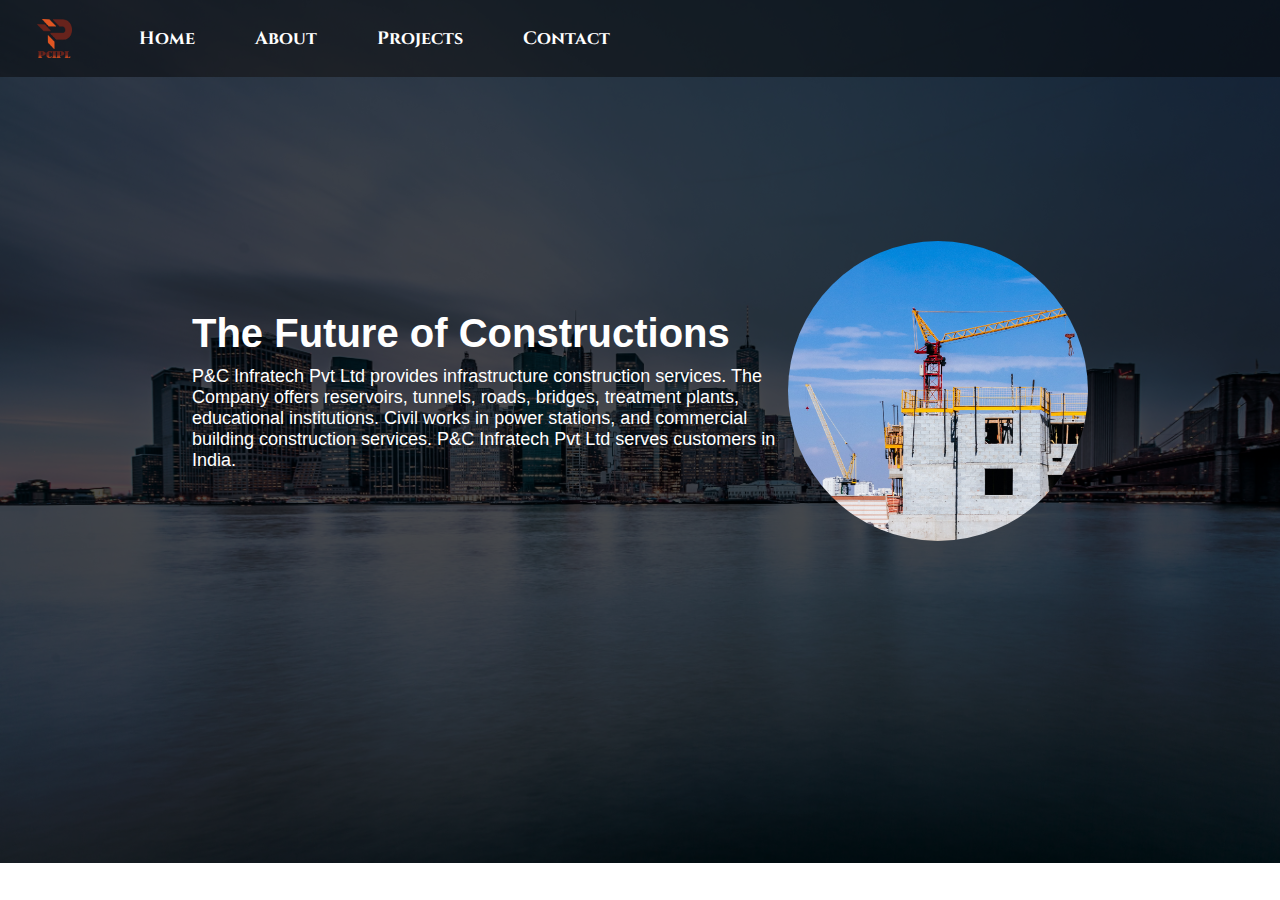
<file: index.html>
<!DOCTYPE html>
<html lang="en">
<head>
    <meta charset="UTF-8">
    <meta http-equiv="X-UA-Compatible" content="IE=edge">
    <meta name="viewport" content="width=device-width, initial-scale=1.0">
    <title>P&C Infratech</title>
    <link rel="stylesheet" href="css/style.css">
</head>
<body>
    <nav class="navbar background">
        <ul class="nav-list another">
            <div class="logo">
                <img src="img/logo.png" alt="logo.png">
            </div>
            <li><a href="https://amxalokmishra.github.io/pnc_infra/">Home</a></li>
            <li><a href="https://amxalokmishra.github.io/pnc_infra/about.html">About</a></li>
            <li><a href="https://amxalokmishra.github.io/pnc_infra/project.html">Projects</a></li>
            <li><a href="https://amxalokmishra.github.io/pnc_infra/contact.html">Contact</a></li>
        </ul>
        <div class="rightNav">
        </div>
    </nav>
    <section class="background firstSection">
        <div class="box-main">
            <div class="fisrtHalf">
                <h1 class="text-big">
                    The Future of Constructions
                </h1>
                <p class="text-small">
                    P&C Infratech Pvt Ltd provides infrastructure construction services. The Company offers reservoirs, tunnels, roads, bridges, treatment plants, educational institutions. Civil works in power stations, and commercial building construction services. P&C Infratech Pvt Ltd serves customers in India.
                </p>
                <div class="buttons">
                </div>
            </div>
            <div class="secondHalf">
                <img src="img/const 1.jpg" alt="image">
            </div>
        </div>
    </section>
    <section class="secRight">
        <p class="sectionTag"> </p>
        <p class="sectionSubTag"></p>
    </section>
</body>
</html>
</file>
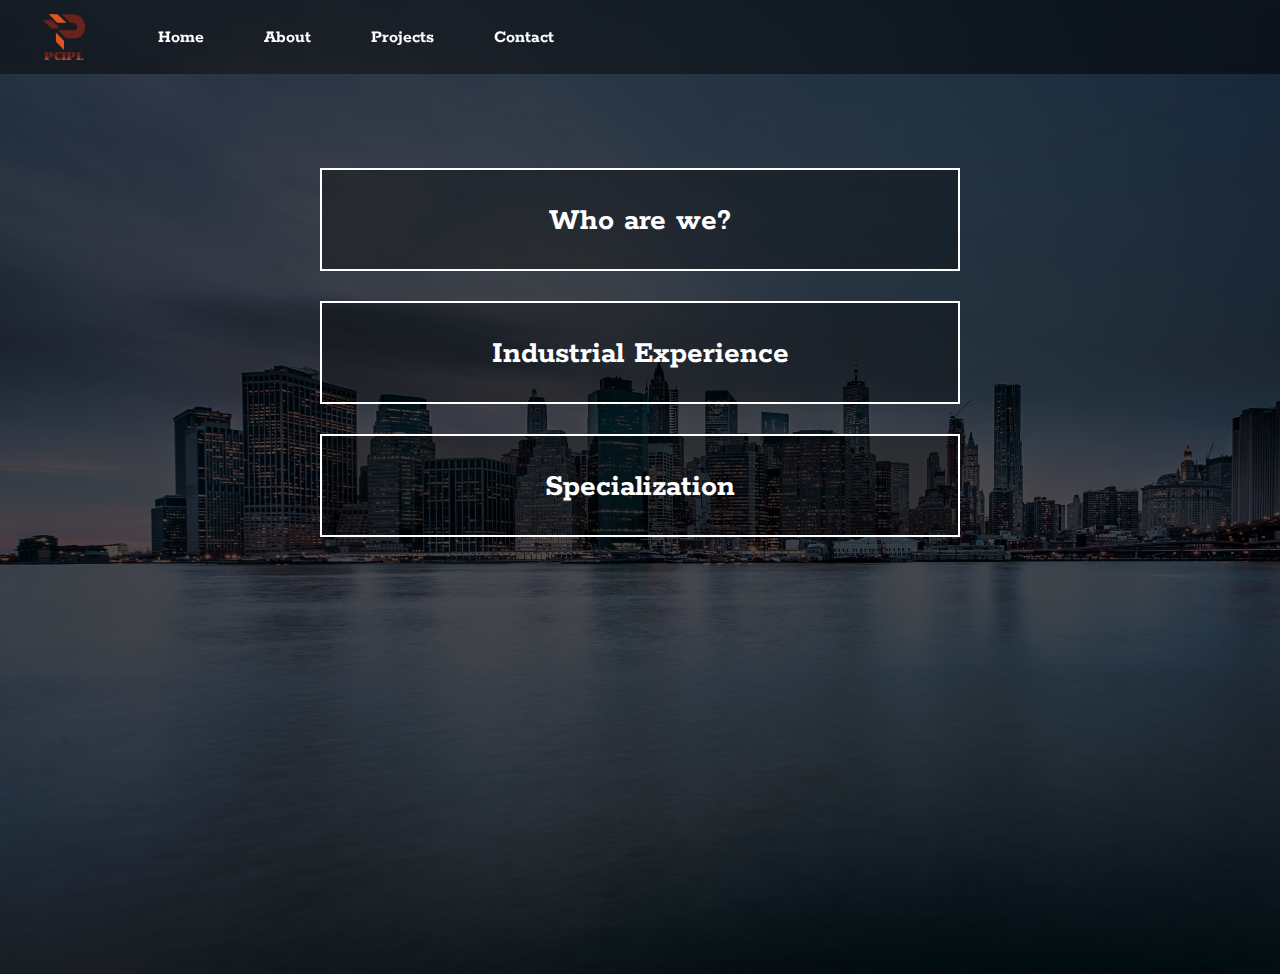
<file: about.html>
<!DOCTYPE html>
<html lang="en">
<head>
    <meta charset="UTF-8">
    <meta http-equiv="X-UA-Compatible" content="IE=edge">
    <meta name="viewport" content="width=device-width, initial-scale=1.0">
    <title>About</title>
    <link rel="stylesheet" href="css/style.css">
    <link rel="stylesheet" href="css/about.css">
</head>
<body>
    <nav class="navbar background">
        <ul class="nav-list another">
            <div class="logo">
                <img src="img/logo.png" alt="logo.png">
            </div>
                 <li><a href="https://amxalokmishra.github.io/pnc_infra/">Home</a></li>
            <li><a href="https://amxalokmishra.github.io/pnc_infra/about.html">About</a></li>
            <li><a href="https://amxalokmishra.github.io/pnc_infra/project.html">Projects</a></li>
            <li><a href="https://amxalokmishra.github.io/pnc_infra/contact.html">Contact</a></li>
        </ul>
        <div class="rightNav">
        </div>
    </nav>
    <div class="back">
    <section class="options">
        <div class="box">
            <h1><a href="https://amxalokmishra.github.io/pnc_infra/intro.html"> Who are we?</a></h1>
        </div>
        <div class="box">
            <h1><a href="https://amxalokmishra.github.io/pnc_infra/ind.html">Industrial Experience</a> </h1>
        </div>
        <div class="box">
            <h1><a href="https://amxalokmishra.github.io/pnc_infra/spec.html">Specialization</a> </h1>
        </div>
    </section>
    </div>
</body>
</html>
</file>
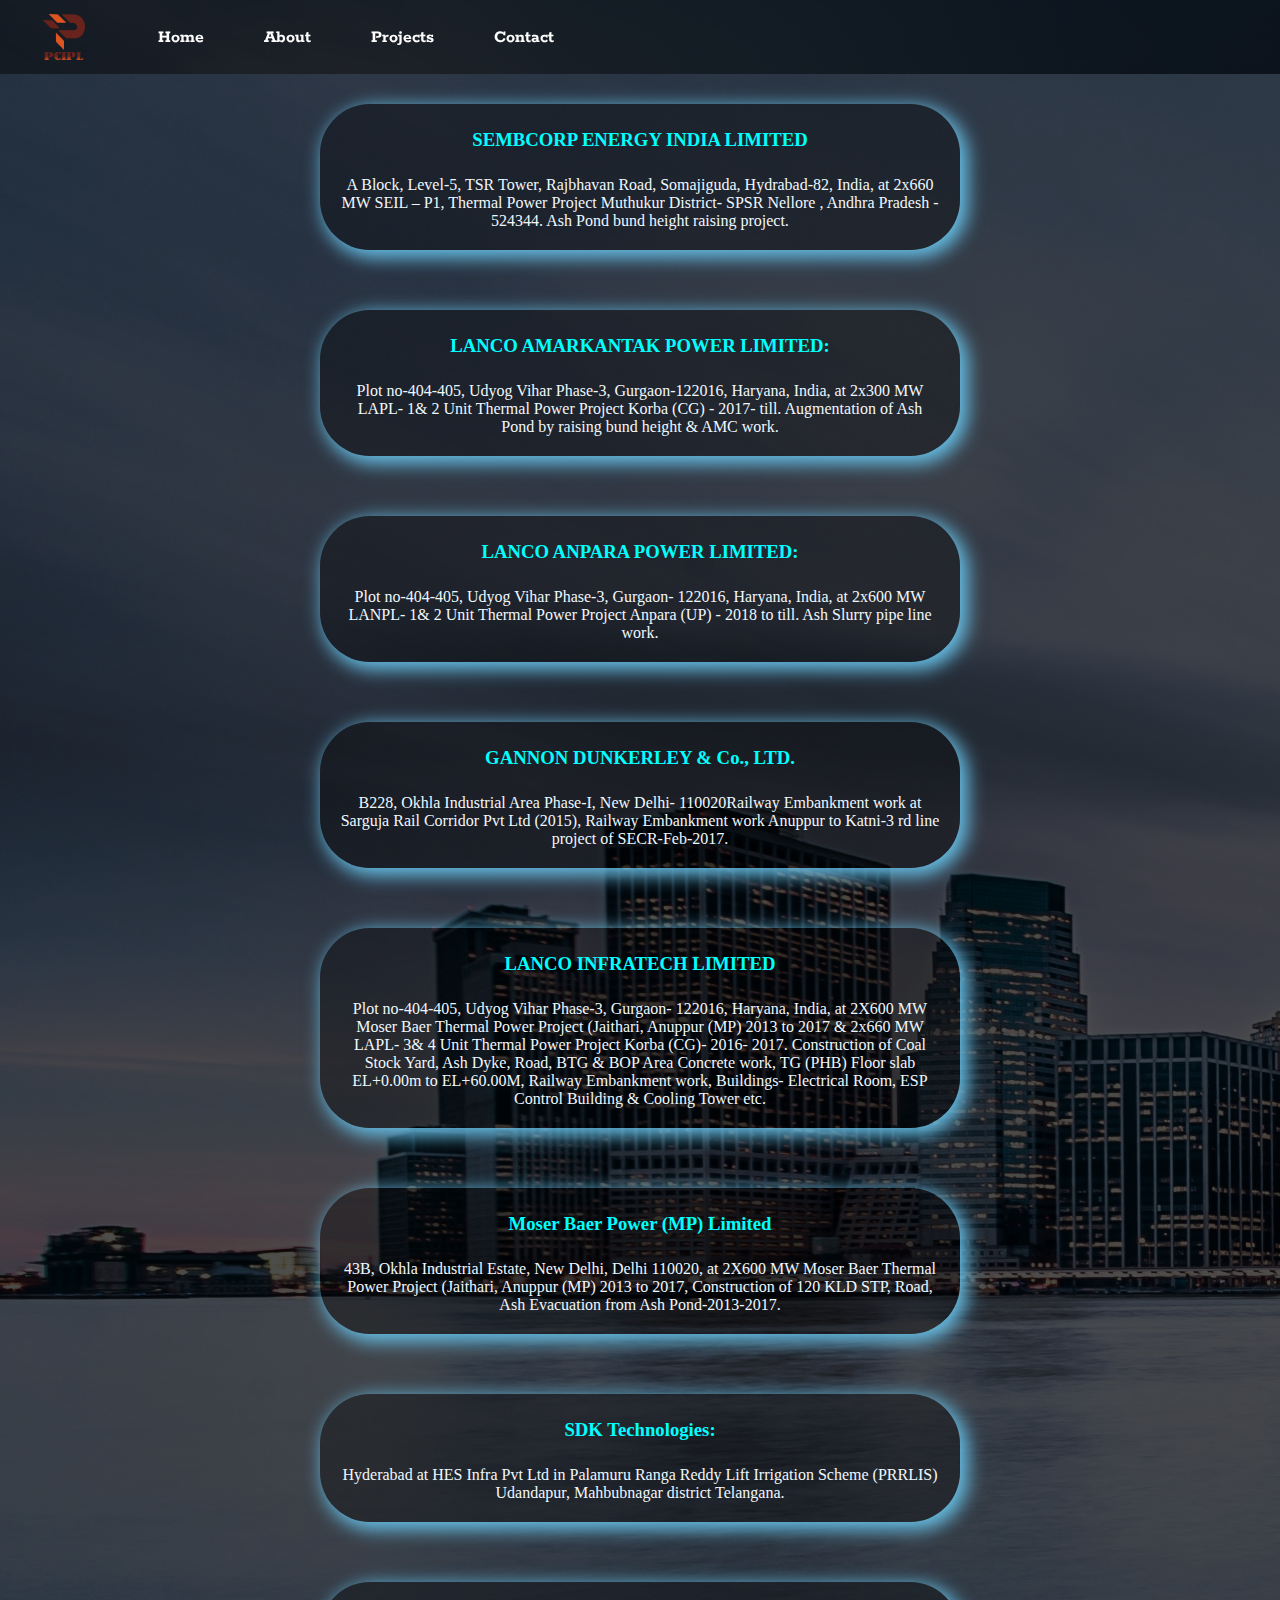
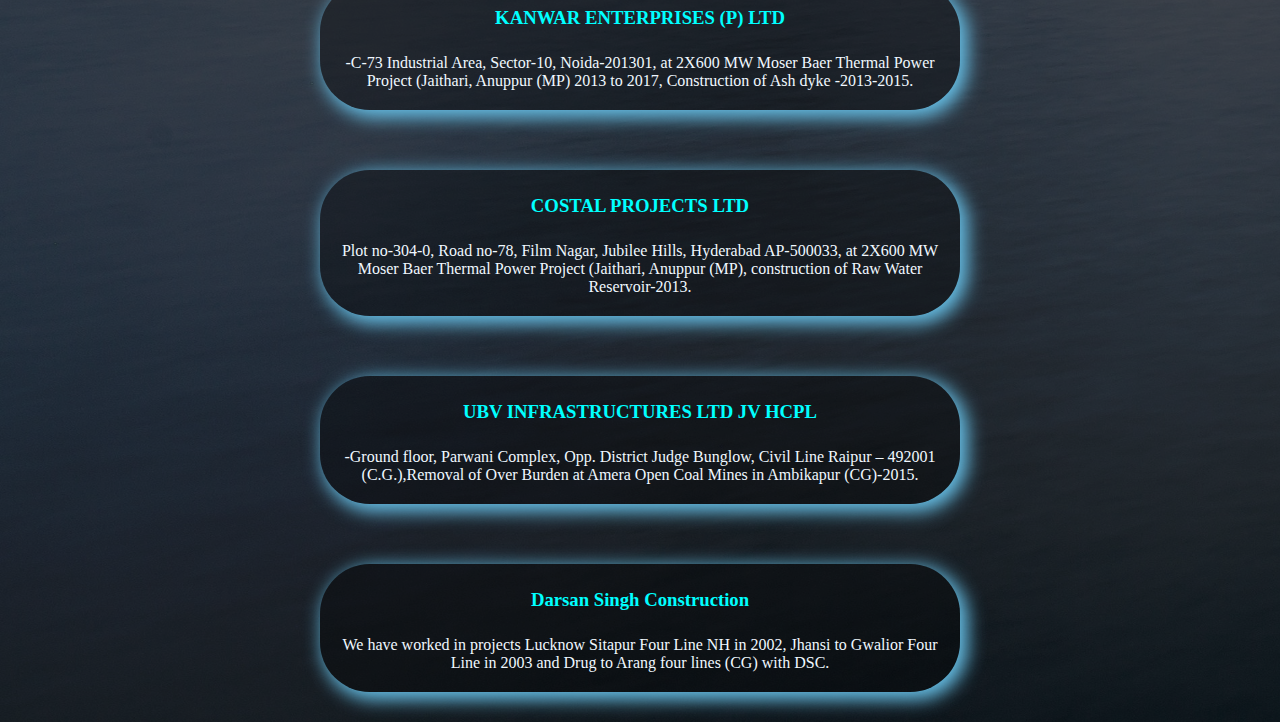
<file: ind.html>
<!DOCTYPE html>
<html lang="en">
<head>
    <meta charset="UTF-8">
    <meta http-equiv="X-UA-Compatible" content="IE=edge">
    <meta name="viewport" content="width=device-width, initial-scale=1.0">
    <title>Industrial Experience</title>
    <link rel="stylesheet" href="css/style.css">
    <link rel="stylesheet" href="css/about.css">
    <link rel="stylesheet" href="css/intro.css">
    <link rel="stylesheet" href="css/ind.css">
</head>
<body>
    <nav class="navbar background">
        <ul class="nav-list another">
            <div class="logo">
                <img src="img/logo.png" alt="logo.png">
            </div>
        <li><a href="https://amxalokmishra.github.io/pnc_infra/">Home</a></li>
            <li><a href="https://amxalokmishra.github.io/pnc_infra/about.html">About</a></li>
            <li><a href="https://amxalokmishra.github.io/pnc_infra/project.html">Projects</a></li>
            <li><a href="https://amxalokmishra.github.io/pnc_infra/contact.html">Contact</a></li>
        </ul>
        <div class="rightNav">
        </div>
    </nav>
    <div class="back">
        <div class="indus">
            <h3>SEMBCORP ENERGY INDIA LIMITED</h3>
            <p>A Block, Level-5, TSR
                Tower, Rajbhavan Road, Somajiguda, Hydrabad-82, India, at 2x660 MW SEIL – P1, Thermal
                Power Project Muthukur District- SPSR Nellore , Andhra Pradesh - 524344. Ash Pond bund
                height raising project.</p>
        </div>
        <div class="indus">
            <h3>LANCO AMARKANTAK POWER LIMITED:</h3>
            <p>Plot no-404-405, Udyog Vihar Phase-3,
                Gurgaon-122016, Haryana, India, at 2x300 MW LAPL- 1&amp; 2 Unit Thermal Power Project
                Korba (CG) - 2017- till. Augmentation of Ash Pond by raising bund height &amp; AMC work.</p>
        </div>
        <div class="indus">
            <h3>LANCO ANPARA POWER LIMITED:</h3>
            <p>Plot no-404-405, Udyog Vihar Phase-3, Gurgaon-
                122016, Haryana, India, at 2x600 MW LANPL- 1&amp; 2 Unit Thermal Power Project Anpara (UP)
                - 2018 to till. Ash Slurry pipe line work.</p>
        </div>
        <div class="indus">
            <h3>GANNON DUNKERLEY &amp; Co., LTD.</h3>
            <p>B228, Okhla Industrial Area Phase-I, New Delhi-
                110020Railway Embankment work at Sarguja Rail Corridor Pvt Ltd (2015), Railway
                Embankment work Anuppur to Katni-3 rd line project of SECR-Feb-2017.</p>
        </div>
        <div class="indus">
            <h3>LANCO INFRATECH LIMITED</h3>
            <p>Plot no-404-405, Udyog Vihar Phase-3, Gurgaon-
                122016, Haryana, India, at 2X600 MW Moser Baer Thermal Power Project (Jaithari, Anuppur
                (MP) 2013 to 2017 &amp; 2x660 MW LAPL- 3&amp; 4 Unit Thermal Power Project Korba (CG)- 2016-
                2017. Construction of Coal Stock Yard, Ash Dyke, Road, BTG &amp; BOP Area Concrete work,
                TG (PHB) Floor slab EL+0.00m to EL+60.00M, Railway Embankment work, Buildings-
                Electrical Room, ESP Control Building &amp; Cooling Tower etc.</p>
        </div>
        <div class="indus">
            <h3>Moser Baer Power (MP) Limited</h3>
            <p>43B, Okhla Industrial Estate, New Delhi, Delhi 110020,
                at 2X600 MW Moser Baer Thermal Power Project (Jaithari, Anuppur (MP) 2013 to 2017,
                Construction of 120 KLD STP, Road, Ash Evacuation from Ash Pond-2013-2017.</p>
        </div>
        <div class="indus">
            <h3>SDK Technologies:</h3>
            <p>Hyderabad at HES Infra Pvt Ltd in Palamuru Ranga Reddy Lift Irrigation
                Scheme (PRRLIS) Udandapur, Mahbubnagar district Telangana.</p>
        </div>
        <div class="indus">
            <h3>KANWAR ENTERPRISES (P) LTD</h3>
            <p>-C-73 Industrial Area, Sector-10, Noida-201301, at
                2X600 MW Moser Baer Thermal Power Project (Jaithari, Anuppur (MP) 2013 to 2017,
                Construction of Ash dyke -2013-2015.</p>
        </div>
        <div class="indus">
            <h3>COSTAL PROJECTS LTD</h3>
            <p>Plot no-304-0, Road no-78, Film Nagar, Jubilee Hills,
                Hyderabad AP-500033, at 2X600 MW Moser Baer Thermal Power Project (Jaithari, Anuppur
                (MP), construction of Raw Water Reservoir-2013.</p>
        </div>
        <div class="indus">
            <h3>UBV INFRASTRUCTURES LTD JV HCPL</h3>
            <p>-Ground floor, Parwani Complex, Opp.
                District Judge Bunglow, Civil Line Raipur – 492001 (C.G.),Removal of Over Burden at Amera
                Open Coal Mines in Ambikapur (CG)-2015.</p>
        </div>
        <div class="indus">
            <h3>Darsan Singh Construction</h3>
            <p>We have worked in projects Lucknow Sitapur Four Line NH in
                2002, Jhansi to Gwalior Four Line in 2003 and Drug to Arang four lines (CG) with DSC.</p>
        </div>
    </div>
</body>
</html>
</file>
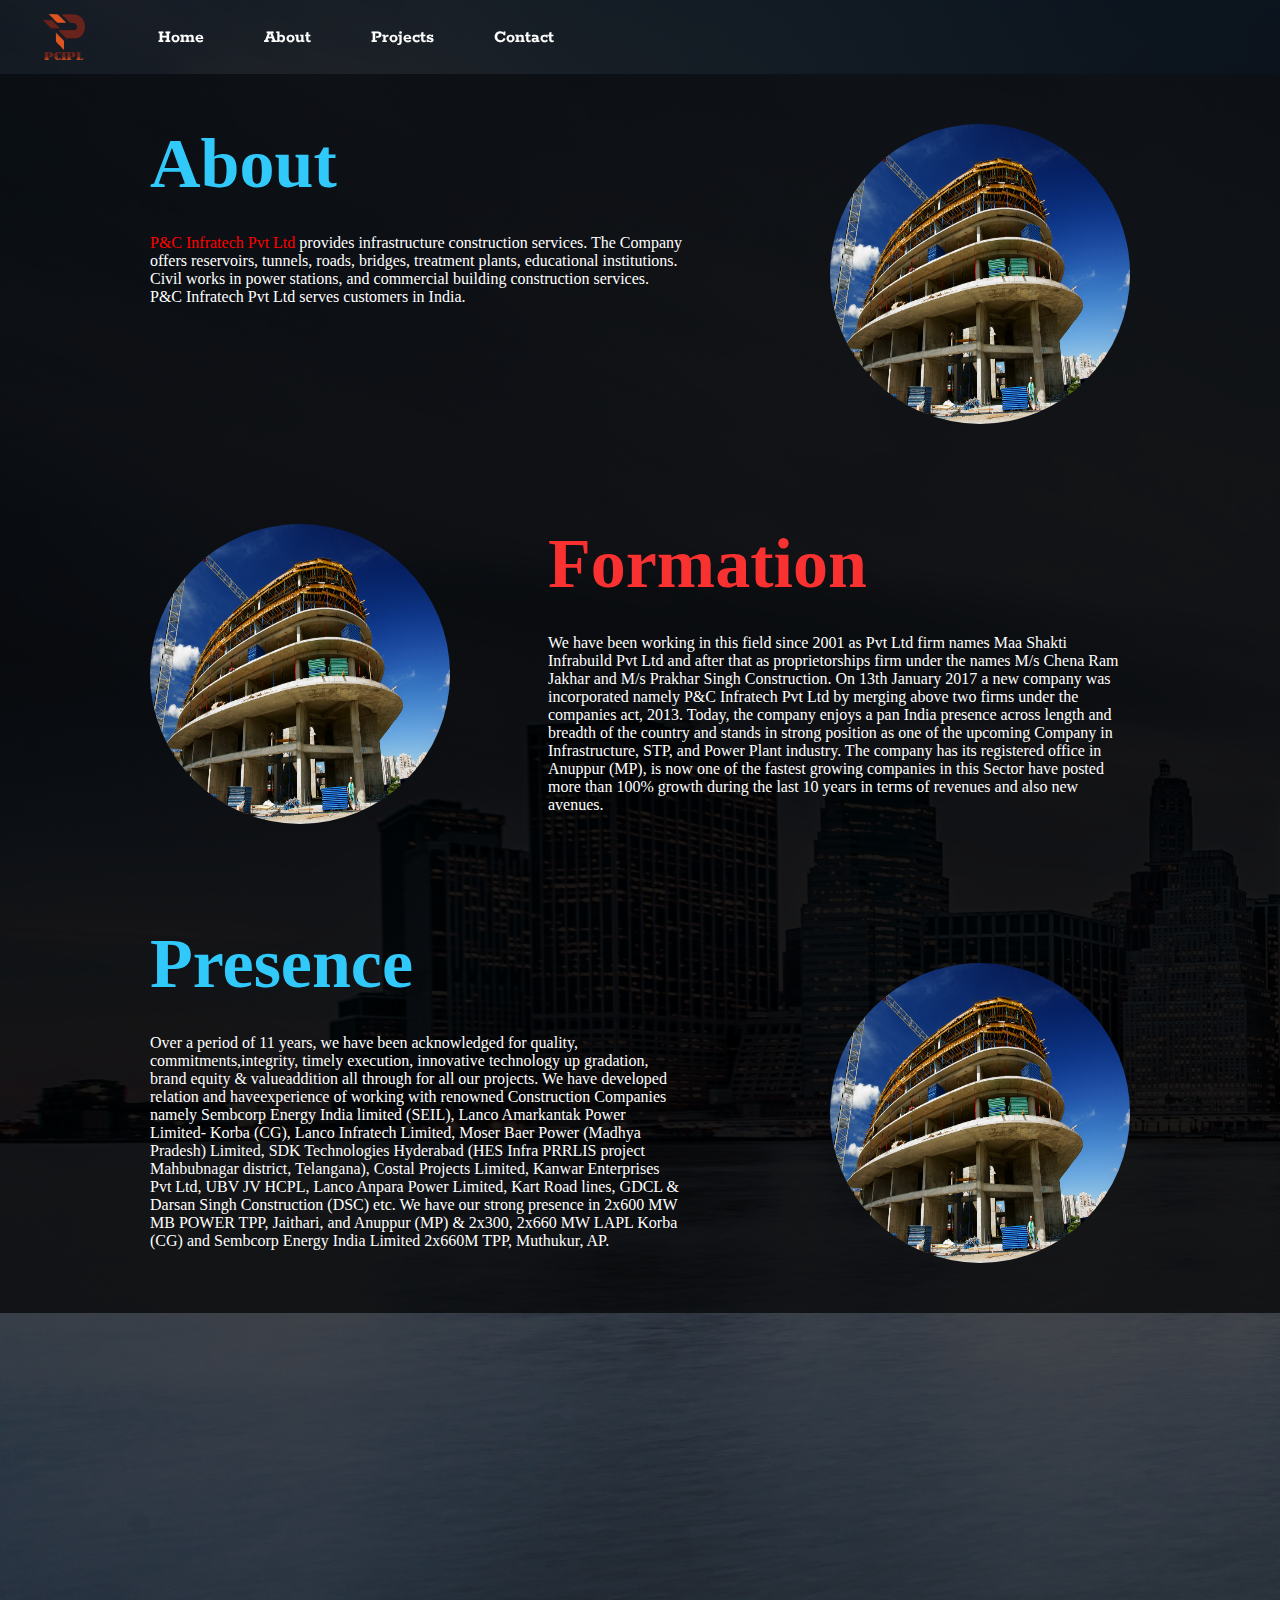
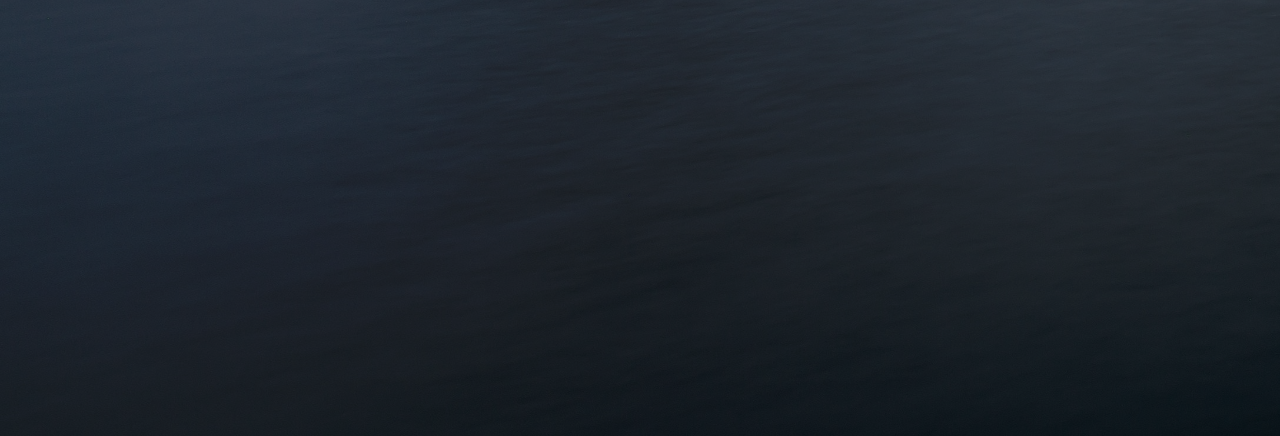
<file: intro.html>
<!DOCTYPE html>
<html lang="en">
<head>
    <meta charset="UTF-8">
    <meta http-equiv="X-UA-Compatible" content="IE=edge">
    <meta name="viewport" content="width=device-width, initial-scale=1.0">
    <title>Who are we?</title>
    <link rel="stylesheet" href="css/style.css">
    <link rel="stylesheet" href="css/about.css">
    <link rel="stylesheet" href="css/intro.css">
</head>
<body>
    <nav class="navbar background">
        <ul class="nav-list another">
            <div class="logo">
                <img src="img/logo.png" alt="logo.png">
            </div>
            <li><a href="https://amxalokmishra.github.io/pnc_infra/">Home</a></li>
            <li><a href="https://amxalokmishra.github.io/pnc_infra/about.html">About</a></li>
            <li><a href="https://amxalokmishra.github.io/pnc_infra/project.html">Projects</a></li>
            <li><a href="https://amxalokmishra.github.io/pnc_infra/contact.html">Contact</a></li>
        </ul>
        <div class="rightNav">
        </div>
    </nav>
    <div class="back">
        <div class="about">
            <div class="top">
            <h1>About</h1>
            <p>
                <span>P&C Infratech Pvt Ltd </span>provides infrastructure construction services. The Company offers reservoirs, tunnels, roads, bridges, treatment plants, educational institutions. Civil works in power stations, and commercial building construction services. P&C Infratech Pvt Ltd serves customers in India. 
            </p>
            </div>
            <img src="img/const.jpg" alt="" class='ims'>
        </div>
        <div class="forma">
            <img src="img/const.jpg" alt="" class='ims'>
            <div class="second">
                <h1>Formation</h1>
                <p>We have been working in this field since 2001 as Pvt Ltd firm names Maa Shakti Infrabuild Pvt Ltd and after that as proprietorships firm under the names M/s Chena Ram Jakhar and M/s Prakhar Singh Construction. On 13th January 2017 a new company was incorporated namely P&C Infratech Pvt Ltd by merging above two firms under the companies act, 2013. Today, the company enjoys a pan India presence across length and breadth of the country and stands in strong position as one of the upcoming Company in Infrastructure, STP, and Power Plant industry. The company has its registered office in Anuppur (MP), is now one of the fastest growing companies in this Sector have posted more than 100% growth during the last 10 years in terms of revenues and also new avenues.</p>
            </div>
        </div>
        <div class="about">
            <div class="top">
            <h1>Presence</h1>
            <p>
                Over a period of 11 years, we have been acknowledged for quality, commitments,integrity, timely execution, innovative technology up gradation, brand equity & valueaddition all through for all our projects. We have developed relation and haveexperience of working with renowned Construction Companies namely Sembcorp Energy India limited (SEIL), Lanco Amarkantak Power Limited- Korba (CG), Lanco Infratech Limited, Moser Baer Power (Madhya Pradesh) Limited, SDK Technologies Hyderabad (HES Infra PRRLIS project Mahbubnagar district, Telangana), Costal Projects Limited, Kanwar Enterprises Pvt Ltd, UBV JV HCPL, Lanco Anpara Power Limited, Kart Road lines, GDCL & Darsan Singh Construction (DSC) etc. We have our strong presence in 2x600 MW MB POWER TPP, Jaithari, and Anuppur (MP) & 2x300, 2x660 MW LAPL Korba (CG) and Sembcorp Energy India Limited 2x660M TPP, Muthukur, AP.
            </p>
            </div>
            <img src="img/const.jpg" alt="" class='ims' id='pre'>
        </div>
        </div>
    </div>
</body>
</html>
</file>
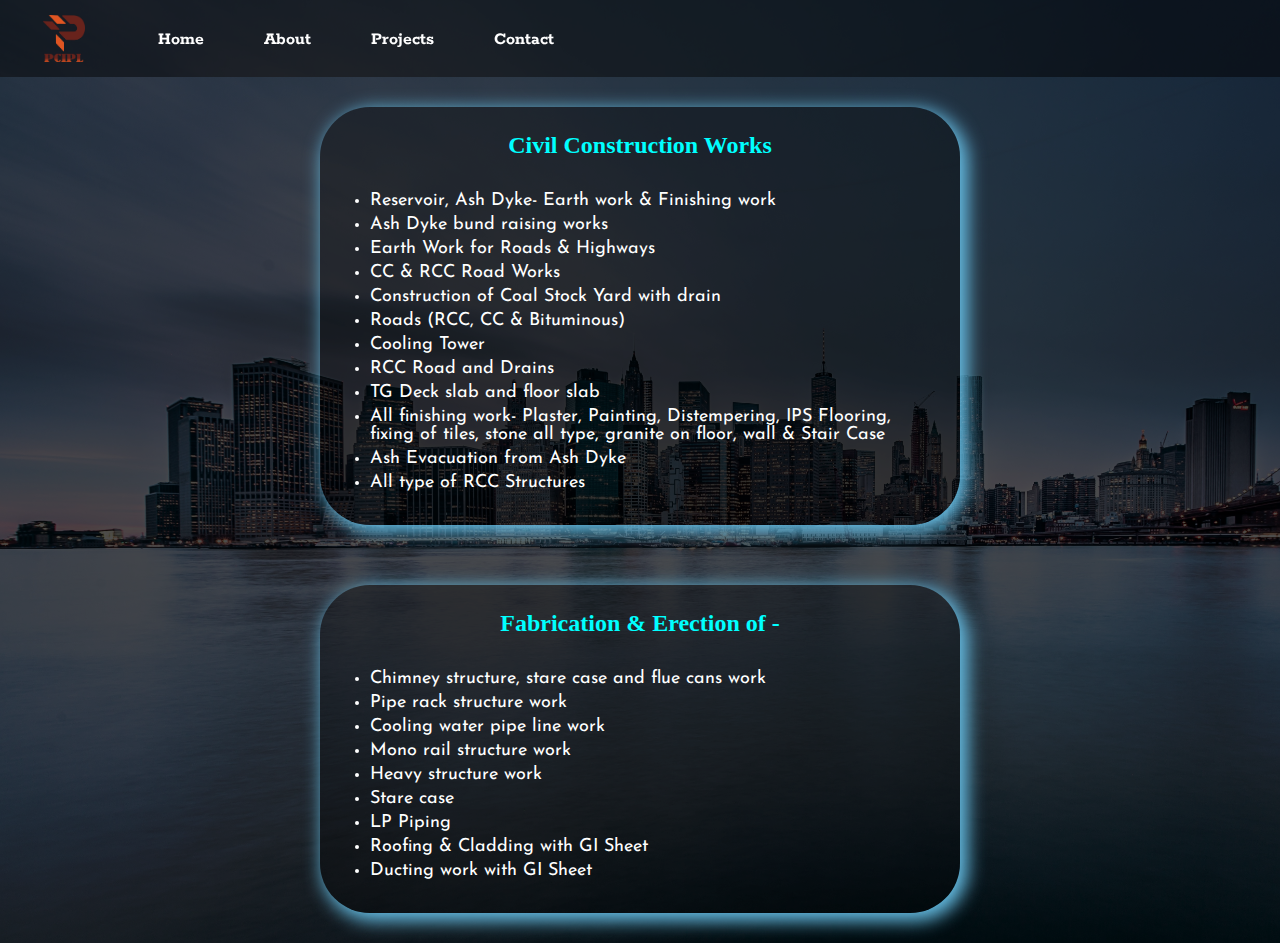
<file: spec.html>
<!DOCTYPE html>
<html lang="en">
<head>
    <meta charset="UTF-8">
    <meta http-equiv="X-UA-Compatible" content="IE=edge">
    <meta name="viewport" content="width=device-width, initial-scale=1.0">
    <title>Specialization</title>
    <link rel="stylesheet" href="css/style.css">
    <link rel="stylesheet" href="css/about.css">
    <link rel="stylesheet" href="css/intro.css">
    <link rel="stylesheet" href="css/ind.css">
    <link rel="stylesheet" href="css/spec.css">
</head>
<body>
    <nav class="navbar background">
        <ul class="nav-list another">
            <div class="logo">
                <img src="img/logo.png" alt="logo.png">
            </div>
            <li><a href="https://amxalokmishra.github.io/pnc_infra/">Home</a></li>
            <li><a href="https://amxalokmishra.github.io/pnc_infra/about.html">About</a></li>
            <li><a href="https://amxalokmishra.github.io/pnc_infra/project.html">Projects</a></li>
            <li><a href="https://amxalokmishra.github.io/pnc_infra/contact.html">Contact</a></li>
        </ul>
        <div class="rightNav">
        </div>
    </nav>
    <div class="back">
        <div class="indus">
            <h3>Civil Construction Works</h3>
            <ul>
                <li>Reservoir, Ash Dyke- Earth work &amp; Finishing work</li>
                <li>Ash Dyke bund raising works</li>
                <li>Earth Work for Roads &amp; Highways</li>
                <li>CC &amp; RCC Road Works</li>
                <li>Construction of Coal Stock Yard with drain</li>
                <li>Roads (RCC, CC &amp; Bituminous)</li>
                <li>Cooling Tower</li>
                <li>RCC Road and Drains</li>
                <li>TG Deck slab and floor slab</li>
                <li>All finishing work- Plaster, Painting, Distempering, IPS Flooring, fixing of tiles, stone
                    all type, granite on floor, wall &amp; Stair Case</li>
                <li>Ash Evacuation from Ash Dyke</li>
                <li>All type of RCC Structures</li>
            </ul>
        </div>
        <div class="indus">
            <h3>Fabrication & Erection of -</h3>
            <ul>
                <li>Chimney structure, stare case and flue cans work</li>
                <li>Pipe rack structure work</li>
                <li>Cooling water pipe line work</li>
                <li>Mono rail structure work</li>
                <li>Heavy structure work</li>
                <li>Stare case</li>
                <li>LP Piping</li>
                <li>Roofing &amp; Cladding with GI Sheet</li>
                <li>Ducting work with GI Sheet</li>
            </ul>
        </div>
    </div>
</body>
</html>
</file>
<file: css/style.css>
@import url('https://fonts.googleapis.com/css2?family=Crimson+Pro:ital,wght@1,300&display=swap');
@import url('https://fonts.googleapis.com/css2?family=Archivo:wght@500&display=swap');
@import url('https://fonts.googleapis.com/css2?family=Cinzel:wght@500&display=swap');
*{
    margin: 0;
    padding: 0;
}
.background{
    background: rgba(0, 0, 0, 0.699) url('../img/bg1.jpg');
    background-size: cover;
    background-blend-mode: darken;
}
.navbar{
    display: flex;
    align-items: center;
    justify-content: center;
    position:sticky;
    top: 0;
    background-color:rgba(0, 0, 0, 0.836)
}
.logo{
    width: 20%;
    display: flex;
    justify-content: center;
    align-items: center;
}
.logo img{
    width: 33%;
    border-radius:2px;
}
.nav-list {
    width: 50%;
    display: flex;
    align-items: center;
}
.nav-list li {
    list-style: none;
    padding: 26px 30px;
    font-family: 'Crimson Pro', serif;
    font-family: 'Archivo', sans-serif;
    font-family: 'Cinzel', serif;
}
.nav-list li a {
    text-decoration: none;
    color: white;
    font-size: 18px;
    font-weight: bold;
}
.nav-list li a :hover{
    color:grey;
}
.rightNav{
    width: 50%;
    text-align: right;
}
#search{
    padding:5px;
    font-size: 17px;
    border:2px solid grey;
    border-radius: 10px;
}
.box-main{
    display: flex;
    justify-content: center;
    align-items: center;
    color: white;
    max-width: 70%;
    margin: auto;
    font-family: 'Segoe UI', Tahoma, Geneva, Verdana, sans-serif;
    height:80%;
}
.firstSection{
    height:87.35vh;
}
.firstHalf{
    width: 75%;
    display: flex;
    flex-direction: column;
    justify-content: center;

}
.secondHalf{
    width:40%;
}
.secondHalf img{
    width: 300px;
    height: 300px;
    border-radius:180px;
    display:block;
    margin:auto;
}
.text-big{
    font-size: 40px;
    margin-bottom: 10px;
}
.text-small{
    font-size: 18px;
}
.btn{
    padding: 5px 15px;
    margin: 10px 5px;
    border: 2px solid white;
    font-size: 18px;
    border-radius:10px;
    background: none;
    cursor:pointer;
    color:white;
}
.buttons{
    text-align: center;
}
.btn-sm{
    padding: 5px 5px;
    font-size: 12px;
    vertical-align: middle;
    margin-bottom: 18px;
}

/* contact-form.html */
.contact-form{
    color: white;
    display:flex;
    margin: auto auto;
    justify-content: center;
    flex-direction: column;
    width: 30%;
    text-align: center;
    margin-top: 15%;
    border-radius: 70px;
    background-color:rgba(128, 0, 128, 0.87);
}
form{
    padding-top:30vh;
    display: flex;
    flex-direction: column;
    justify-content: center;
    align-items: center;
}
input{
    width: 30%;
    background:none;
    border: none;
    outline: none;
    padding:12px;
    color: white;
    border-bottom: 2px solid blue;
    margin: 10px;
}
textarea{
    width: 30%;
    background:none;
    border: none;
    outline: none;
    padding:12px;
    color: white;
    border-bottom: 2px solid blue;
}
</file>
<file: css/about.css>
@import url('https://fonts.googleapis.com/css2?family=Rokkitt:wght@500&display=swap');
@import url('https://fonts.googleapis.com/css2?family=Headland+One&display=swap');
*{
    box-sizing: border-box;
}
.options{
    display: block;
    width: 50%;
    margin: auto;
    text-align: center;
    padding-top: 5%;
}
.back{
    background: rgba(0, 0, 0, 0.699) url('../img/bg1.jpg') repeat-y;
    background-size: cover;
    background-blend-mode: darken;
    height: 100vh;
}
.box{
    color: white;
    margin: 30px 0;
    padding:30px;
    border: 2px solid white;
    background-color: rgba(0, 0, 0, 0.315);
}
a{
    text-decoration: none;
    color: white;
    font-family: 'Rokkitt', serif;

}
.box:hover{
    box-shadow: 2px 2px 30px 1px rgb(68, 154, 187);
    font-family:
}
</file>
<file: css/intro.css>
.back{
    background: rgba(0, 0, 0, 0.699) url('../img/bg1.jpg') repeat-y;
    background-size: cover;
    background-blend-mode: darken;
    height: 218vh;
}
.about{
    display: flex;
    justify-content: center;
    padding: 50px 150px;
    background-color:rgba(0, 0, 0, 0.692);
    color: white;
}
.ims{
    width: 300px;
    height: 300px;
    border-radius: 170px;
}
.top p span{
    color: red;
}
.top h1{
    color: rgb(49, 200, 250);
    padding-bottom: 30px;
    font-size:70px;
}
.top{
    padding-right:15%;
}
.forma{
    display: flex;
    justify-content: center;
    padding: 50px 150px;
    color: white;  
    background-color:rgba(0, 0, 0, 0.692);
}
.second{
    padding-left: 10%;
}
.second h1{
    color: rgb(250, 49, 49);
    padding-bottom: 30px;
    font-size:70px;
}
#pre{
    margin-top:4%;
}
</file>
<file: css/ind.css>
.back{
    height: auto;
    display: flex;
    flex-direction: column;
    justify-content: center;
    margin: auto;
}
.indus{
    background-color: rgba(0, 0, 0, 0.795);
    width: 50%;
    text-align: center;
    margin: 30px auto;
    padding: 10px;
    border-radius: 50px;
    background-color: rgba(0, 0, 0, 0.342);
    box-shadow: 5px 5px 18px 3px rgb(102, 191, 230);
    overflow: hidden;
}
h3{
    color:aqua;
    padding: 15px;
}
p{
    padding: 10px;
    color: aliceblue;
    padding-bottom: 10px;
}
.indus:hover{
    box-shadow: -5px 5px 18px 10px rgb(102, 191, 230);
    transform: scale(1.02);
}
</file>
<file: css/spec.css>
@import url('https://fonts.googleapis.com/css2?family=Josefin+Sans&display=swap');
.indus ul{
    color: white;
    text-align: left;
    padding: 15px;
    padding-left: 40px;
    padding-bottom: 20px;
}
li{
    padding: 3px 0;
    font-size: 18px;
    font-family: 'Josefin Sans', sans-serif;
}
h3{
    font-size: 150%;
}
</file>
